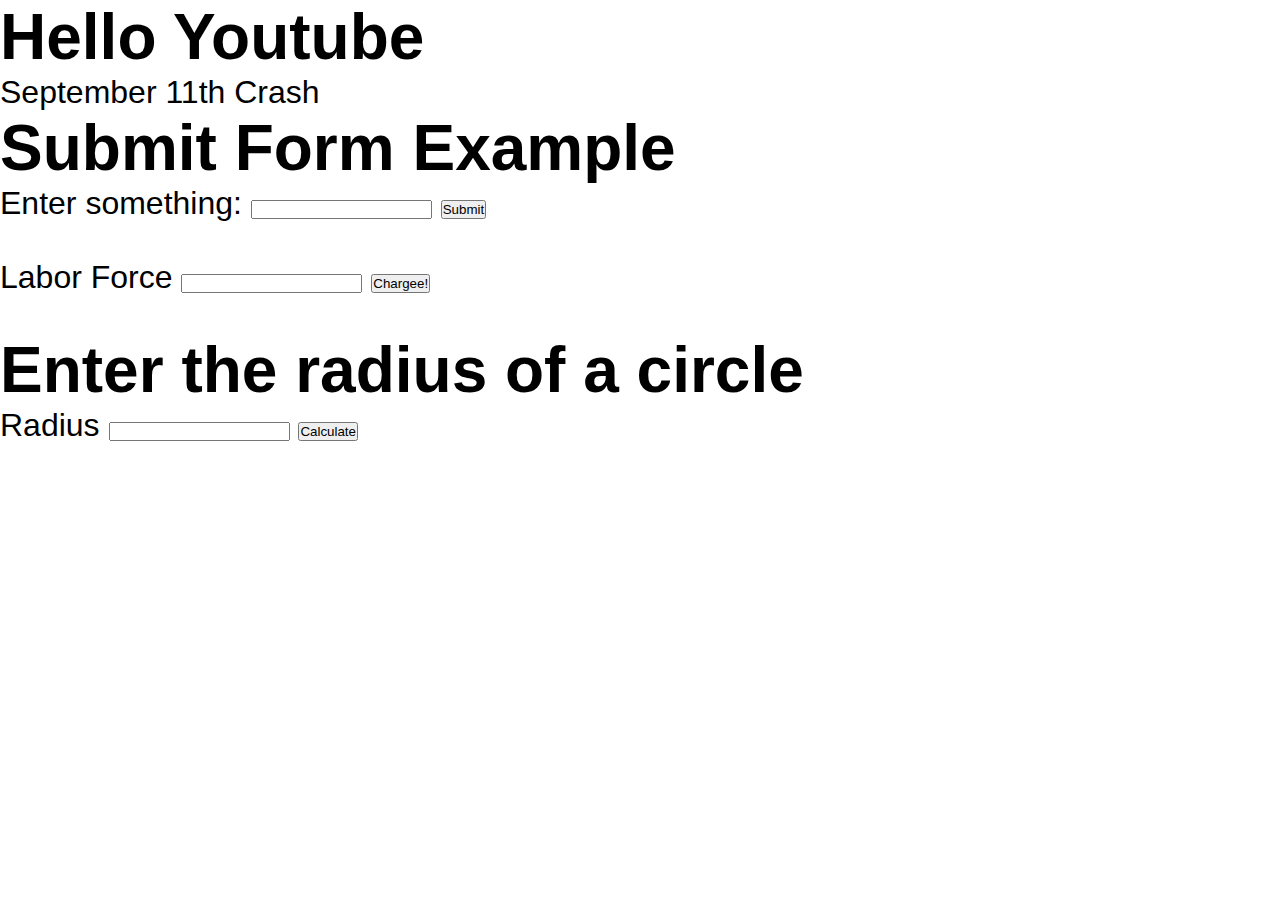
<file: index.html>
<!DOCTYPE html>
<html lang="en">
<head>
    <meta charset="UTF-8">
    <meta name="viewport" content="width=device-width, initial-scale=1.0">
    <title>Js Test #1</title>
    <link rel = "stylesheet" href = "css/app.css"> 
</head>
<body>
    <h1 id = "myH1"></h1>
    <p id = "myP"></p>
    <h1>Submit Form Example</h1>
    <form id="myForm">
        <label for="inputText">Enter something:</label>
        <input type="text" id="inputText" required>
        <button type="submit">Submit</button>
    </form>

    <br>
    <label>Labor Force</label>
    <input id="myText">
    <button id = "mySubmit">Chargee!</button>

    <br><br>
    <h1 id = "xH1">Enter the radius of a circle</h1>
    <label>Radius</label>
    <input type="text" id="my2Text">
    <button id = "my2Submit">Calculate</button> <br> 
    <h5 id = "result"></h5>



    <script src = "js/app.js"></script>
</body>
</html>
</file>
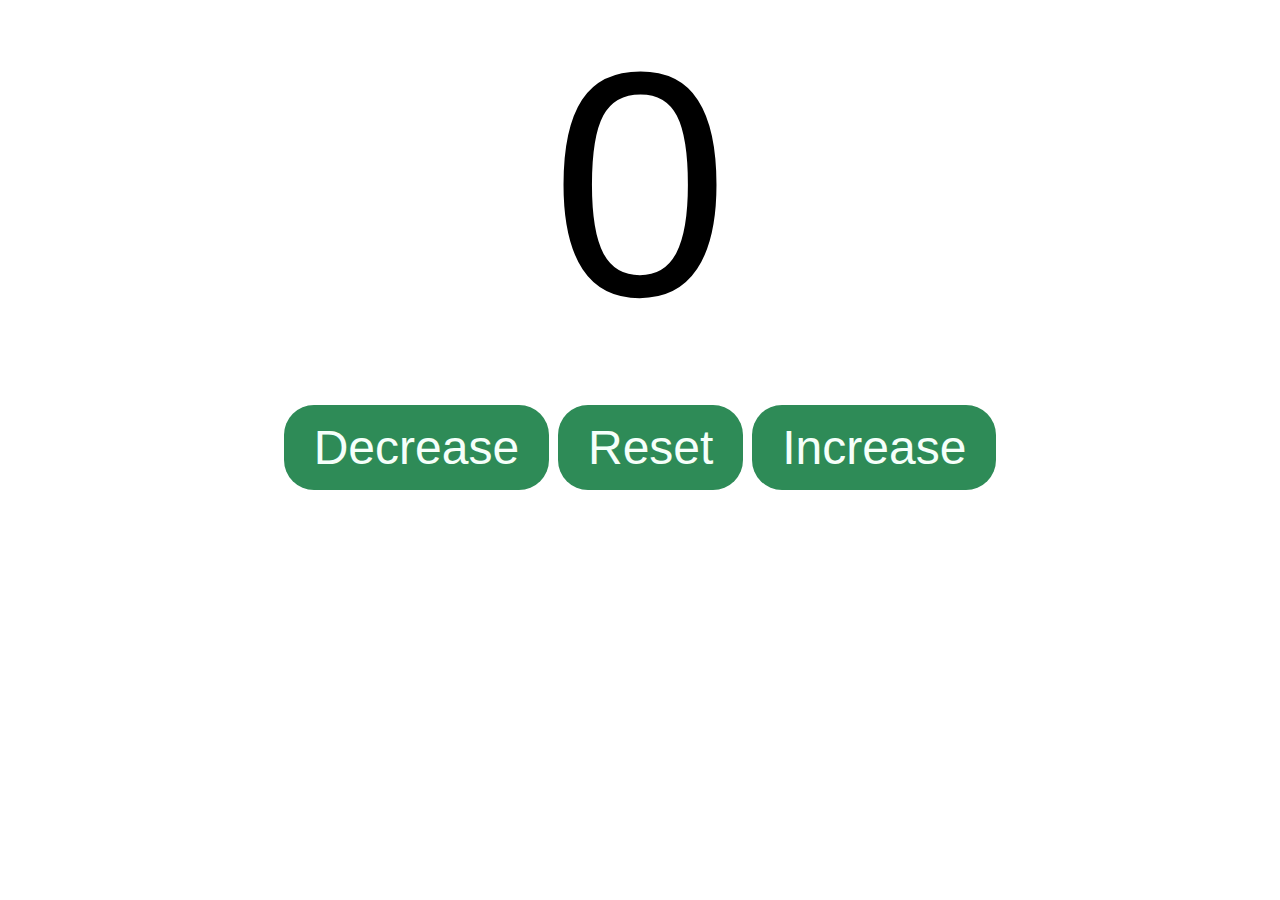
<file: counter.html>
<!DOCTYPE html>
<html lang="en">
<head>
    <meta charset="UTF-8">
    <meta name="viewport" content="width=device-width, initial-scale=1.0">
    <title>Counter</title>
    <link rel="stylesheet" href="css/counter.css">
</head>
<body>
    <label id = "countLabel">0</label> <br>
    <div id = "btnContainer">
        <button id="decreaseBtn" class="button">Decrease</button>
        <button id="resetBtn" class="button">Reset</button>
        <button id="increaseBtn" class="button">Increase</button>
    </div>

    

<script src = "js/counter.js"></script>
</body>
</html>
</file>
<file: css/app.css>
html {
  box-sizing: border-box;
}

* {
  margin: 0;
  padding: 0;
}

*,
*:before,
*:after {
  box-sizing: border-box;
}

input,
textarea,
select,
button {
  outline: none;
}

input {
  line-height: normal;
}

label,
button {
  cursor: pointer;
}

a {
  text-decoration: none;
}

img {
  display: block;
  max-width: 100%;
}

body {
  font-family: Verdana, sans-serif;
  font-size: 2em;
}

/*# sourceMappingURL=app.css.map */
</file>
<file: css/counter.css>
html {
  box-sizing: border-box;
}

* {
  margin: 0;
  padding: 0;
}

*,
*:before,
*:after {
  box-sizing: border-box;
}

input,
textarea,
select,
button {
  outline: none;
}

input {
  line-height: normal;
}

label,
button {
  cursor: pointer;
}

a {
  text-decoration: none;
}

img {
  display: block;
  max-width: 100%;
}

body {
  font-family: Verdana, sans-serif;
  font-size: 2em;
}

#countLabel {
  display: block;
  margin: 0 auto;
  text-align: center;
  font-size: 10em;
}

#btnContainer {
  text-align: center;
  align-items: center;
}

.button {
  font-family: Tahoma, sans-serif;
  padding: 15px 30px;
  border-radius: 30px;
  border: none;
  font-size: 1.5em;
  color: #F5FFFA;
  background-color: seagreen;
  cursor: pointer;
  transition: background-color 0.25;
}

.button:hover {
  background-color: rgb(224, 204, 142);
  color: seagreen;
}

/*# sourceMappingURL=counter.css.map */
</file>
